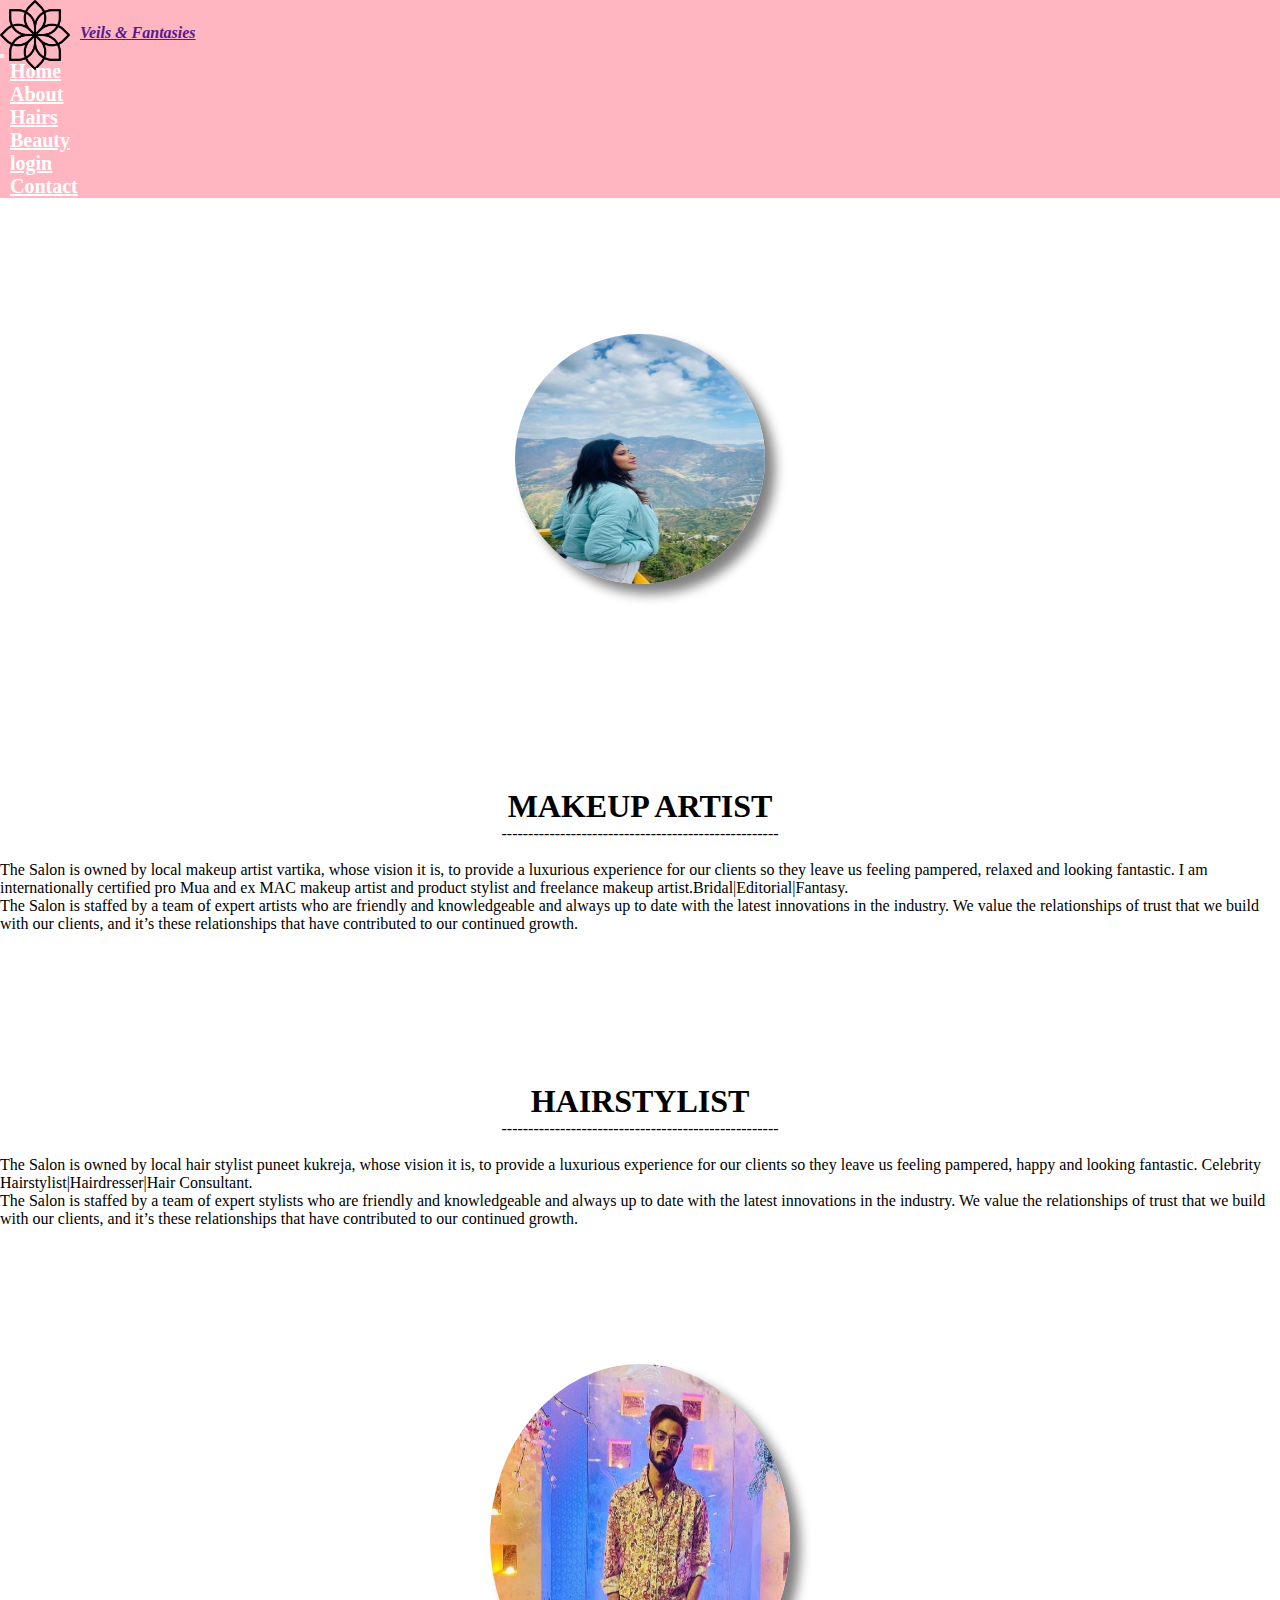
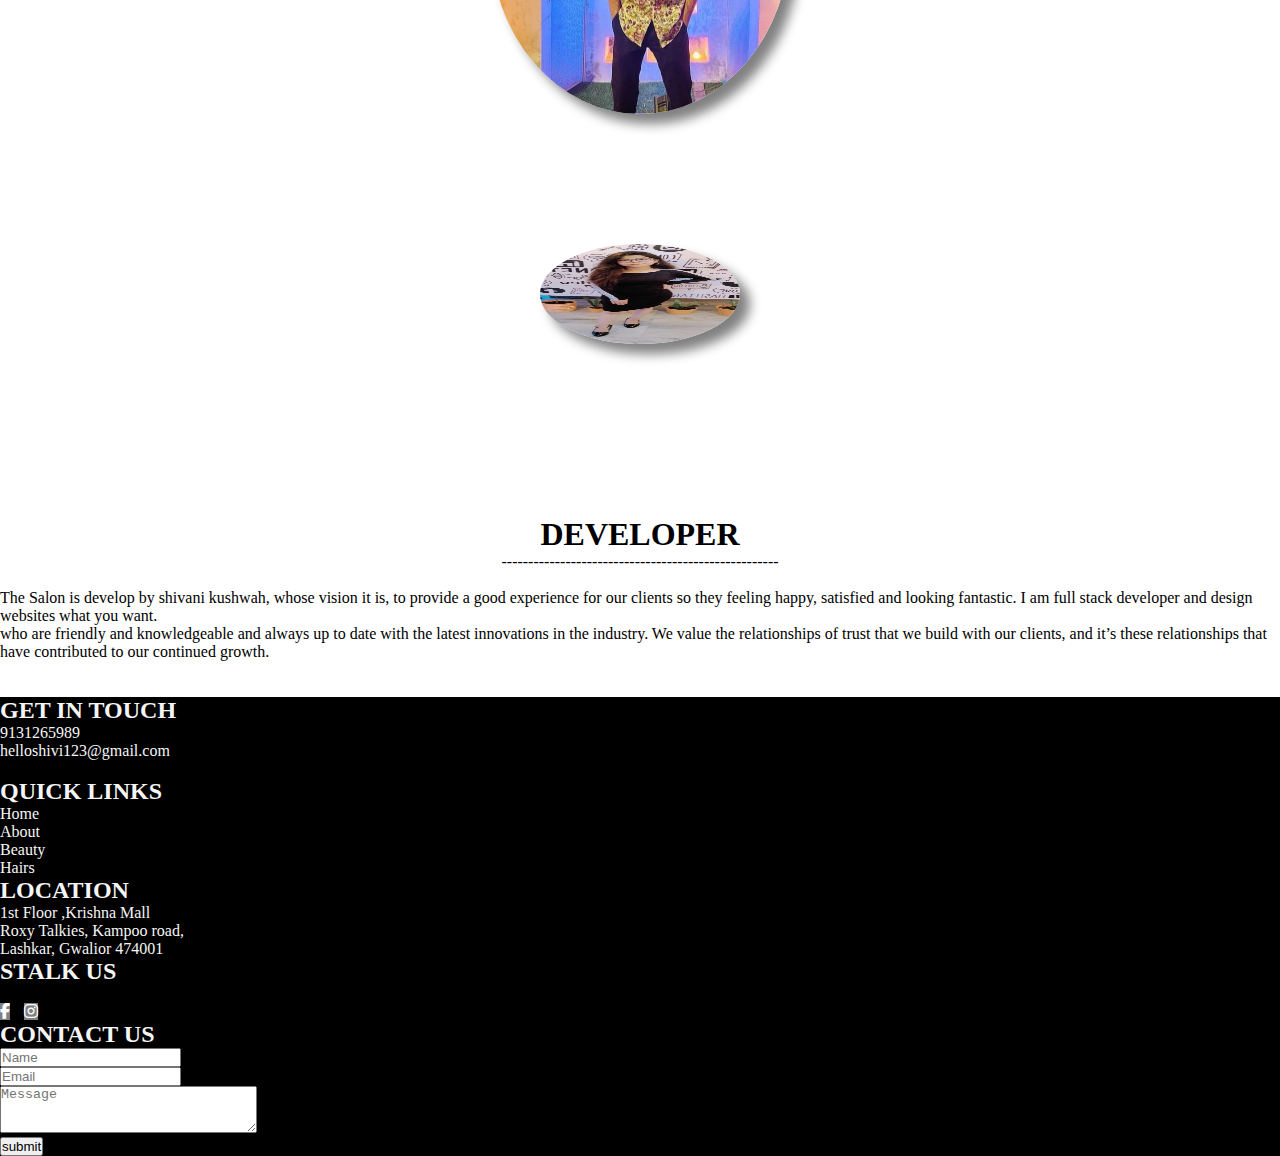
<file: about.html>
<!DOCTYPE html>
<html>
<head>
	<meta charset="utf-8">
	<meta name="viewport" content="width=device-width, initial-scale=1">
	<title>Veils & Fantasies</title>
	<link rel="stylesheet" type="text/css" href="css/about.css">
    <link href="https://cdn.jsdelivr.net/npm/bootstrap@5.2.1/dist/css/bootstrap.min.css" rel="stylesheet" integrity="sha384-iYQeCzEYFbKjA/T2uDLTpkwGzCiq6soy8tYaI1GyVh/UjpbCx/TYkiZhlZB6+fzT" crossorigin="anonymous">
    <link rel="stylesheet" href="https://cdnjs.cloudflare.com/ajax/libs/font-awesome/6.1.1/css/all.min.css">
</head>
<body>
<!-- navbar start -->
<nav class="navbar navbar-expand-md navbar-dark fixed-top">
  <div class="container-fluid">
    <a href="" class="navbar-brand">
       <img src="image/logo.png" width="70px" class="img-fluid weblogo">
       <h4>Veils & Fantasies</h4>  
    </a>
    <button class="navbar-toggler"data-bs-toggle="collapse" data-bs-target="#a">
      <span class="navbar-toggler-icon"></span>
    </button>
     
    <div class="collapse navbar-collapse" id="a"> 
      <ul class="navbar-nav ms-auto">
      <li><a href="index.html" class="nav-link">Home</a></li>
      <li><a href="About.html" class="nav-link">About</a></li>
      <li><a href="Brand.html" class="nav-link">Hairs</a></li>
      <li><a href="Our team.html" class="nav-link">Beauty</a></li>
      <li><a href="press release.html" class="nav-link">login</a></li>
      <li><a href="contact" class="nav-link">Contact</a></li>
       </ul>
    </div>
  </div><!--container-fluid end-->
</nav>
<!--nav end-->

<div class="container-fluid ">
  <div class="container">
    <div class="row">
      
        <div class="col-md-4">
          <center><img src="image/vartika.jpeg" class="img-fluid c"></center>
        
        </div>
        <div class="col-md-8">
        <p class="d">
          <center><h1>MAKEUP ARTIST</h1></center>
          <center>----------------------------------------------------</center>
          <br>
          The Salon is owned by local makeup artist vartika, whose vision it is, to provide a luxurious experience for our clients so they leave us feeling pampered, relaxed and looking fantastic. I am internationally certified pro Mua and ex MAC makeup artist and product stylist and freelance makeup artist.Bridal|Editorial|Fantasy.
          <br>


        The Salon is staffed by a team of expert artists who are friendly and knowledgeable and always up to date with the latest innovations in the industry. We value the relationships of trust that we build with our clients, and it’s these relationships that have contributed to our continued growth.

</p>
        </div>
    
    </div>
  </div>
</div>
<div class="container-fluid ">
  <div class="container">
    <div class="row">
              <div class="col-md-8">
        <p class="f">
          <center><h1>HAIRSTYLIST</h1></center>
          <center>----------------------------------------------------</center>
          <br>
          The Salon is owned by local hair stylist puneet kukreja, whose vision it is, to provide a luxurious experience for our clients so they leave us feeling pampered, happy and looking fantastic. Celebrity Hairstylist|Hairdresser|Hair Consultant.
         <br>

        The Salon is staffed by a team of expert stylists who are friendly and knowledgeable and always up to date with the latest innovations in the industry. We value the relationships of trust that we build with our clients, and it’s these relationships that have contributed to our continued growth.

</p>
        </div>
      
        <div class="col-md-4">
          <center><img src="image/puneet.jpg" class="img-fluid e"></center>
        
        </div>

<div class="container-fluid ">
  <div class="container">
    <div class="row">
      
        <div class="col-md-4">
          <center><img src="image/shivani.jpg" class="img-fluid g"></center>
          <br>
        
        </div>
        <div class="col-md-8">
        <p class="h">
          <center><h1>DEVELOPER</h1></center>
          <center>----------------------------------------------------</center>
          <br>
          The Salon is develop by shivani kushwah, whose vision it is, to provide a good experience for our clients so they  feeling happy, satisfied and looking fantastic. I am full stack developer and design websites what you want.
          <br>
          
          who are friendly and knowledgeable and always up to date with the latest innovations in the industry. We value the relationships of trust that we build with our clients, and it’s these relationships that have contributed to our continued growth.

</p>
        </div>

    
    </div>
  </div>
</div>
<br>
<br>


<div class="container-fluid footer">
  <div class="row">
    <div class="col-md-3">
      <h2>GET IN TOUCH</h2>
      <p>9131265989<br>
          helloshivi123@gmail.com</p><br>
          <h2>QUICK LINKS</h2>
          <p>Home<br>
            About<br>
            Beauty<br>
            Hairs</p>
    </div>
    <div class="col-md-3">
      <h2>LOCATION</h2>
      <p>1st Floor ,Krishna Mall
        <br> Roxy Talkies, Kampoo road,<br>
      Lashkar, Gwalior 474001</p>
      <h2>STALK US</h2>
      <br>
      <p class="d-flex pt-3">
       <a href="#" class="footer_icon"><i class="fab fa-facebook-f"></i></a>
       <a href="#" class="footer_icon"><i class="fab fa-instagram"></i></a>
      </p>
    </div>
    <div class="col-md-6">
      <h2>CONTACT US</h2>
      <form>
        <div class="mb-6">
          <div class="mb-3">
          <input type="text"  placeholder="Name" required class="form-control">
      </div>
      <div class="mb-3">
          <input type="text" placeholder="Email" required class="form-control">
      </div>
    </div>
        <div class="mb-4">    
      <textarea name="" rows="3" cols="30" placeholder="Message"></textarea>
        </div>
        <button class="btn btn">submit</button>
      </form>
    </div>
  </div>
</div>


<!-- JavaScript Bundle with Popper -->
<script src="https://cdn.jsdelivr.net/npm/bootstrap@5.2.1/dist/js/bootstrap.bundle.min.js" integrity="sha384-u1OknCvxWvY5kfmNBILK2hRnQC3Pr17a+RTT6rIHI7NnikvbZlHgTPOOmMi466C8" crossorigin="anonymous"></script>
</body>
</html>
</file>
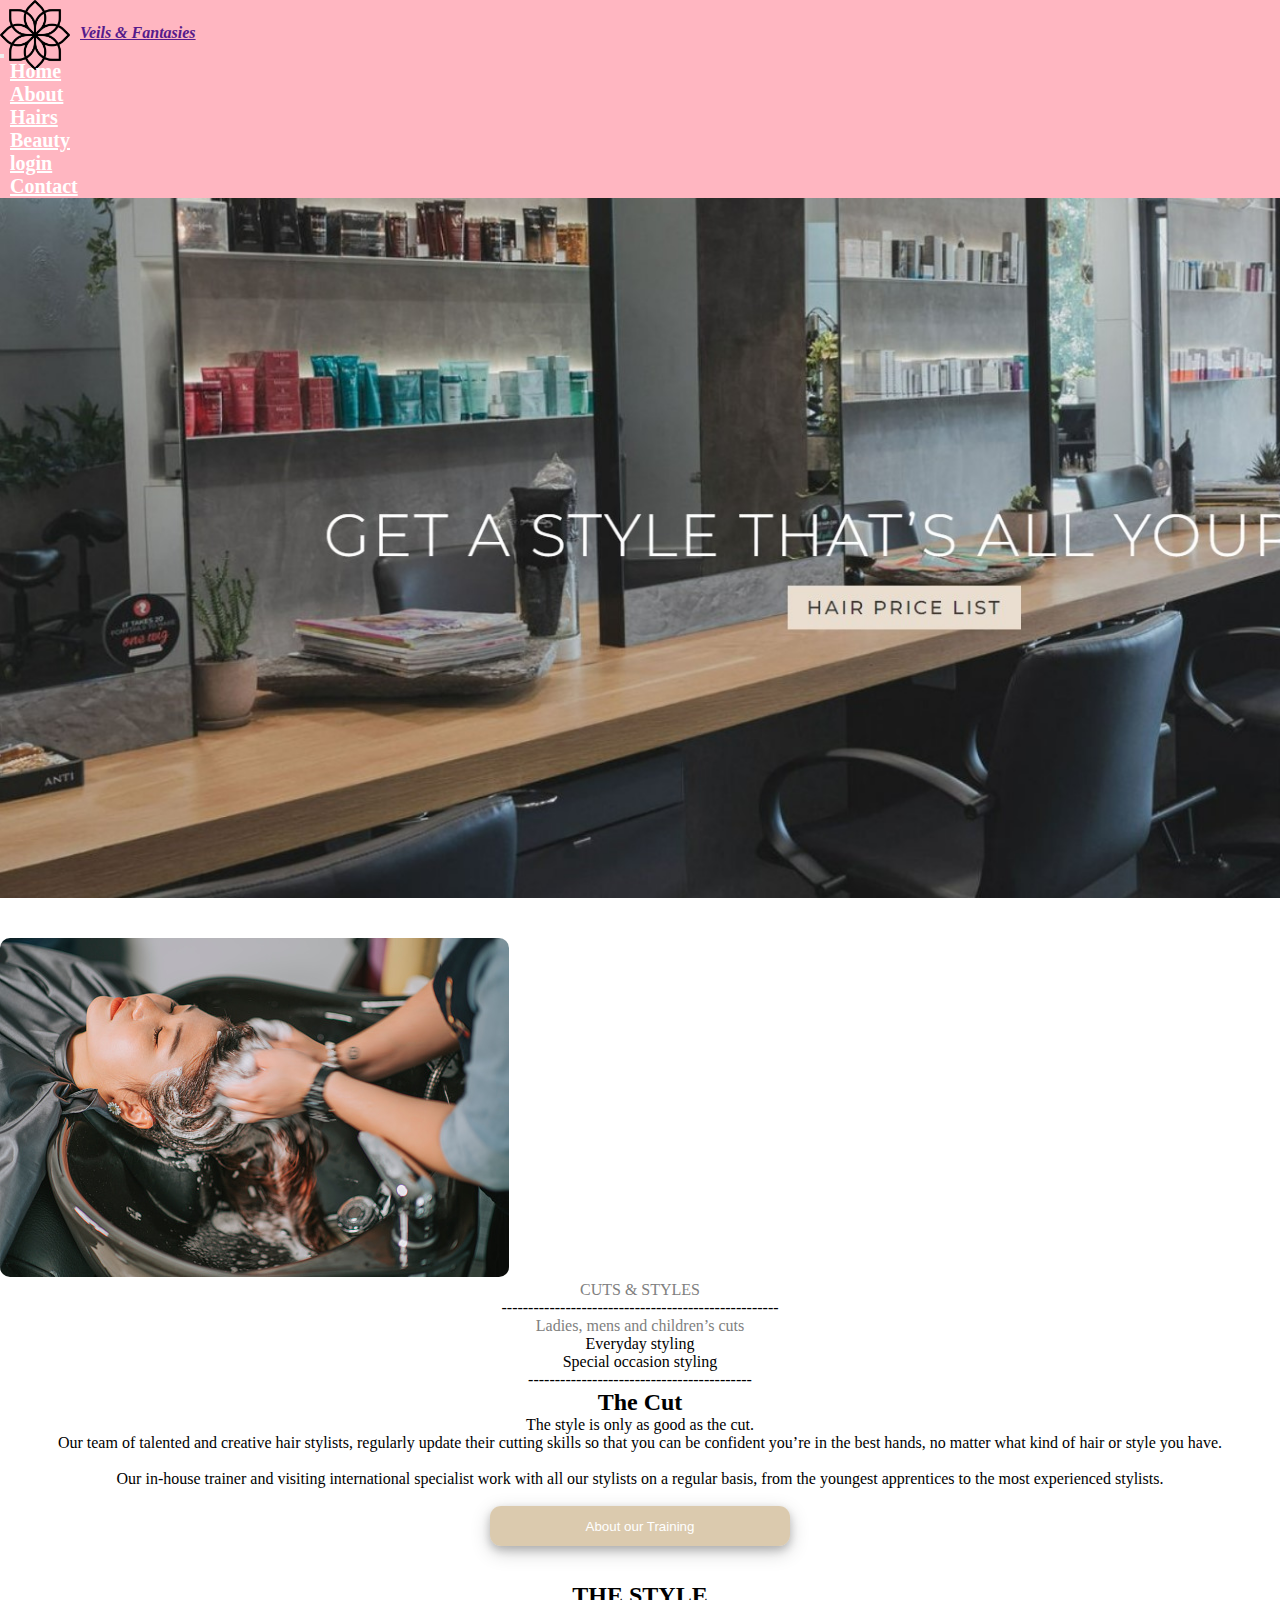
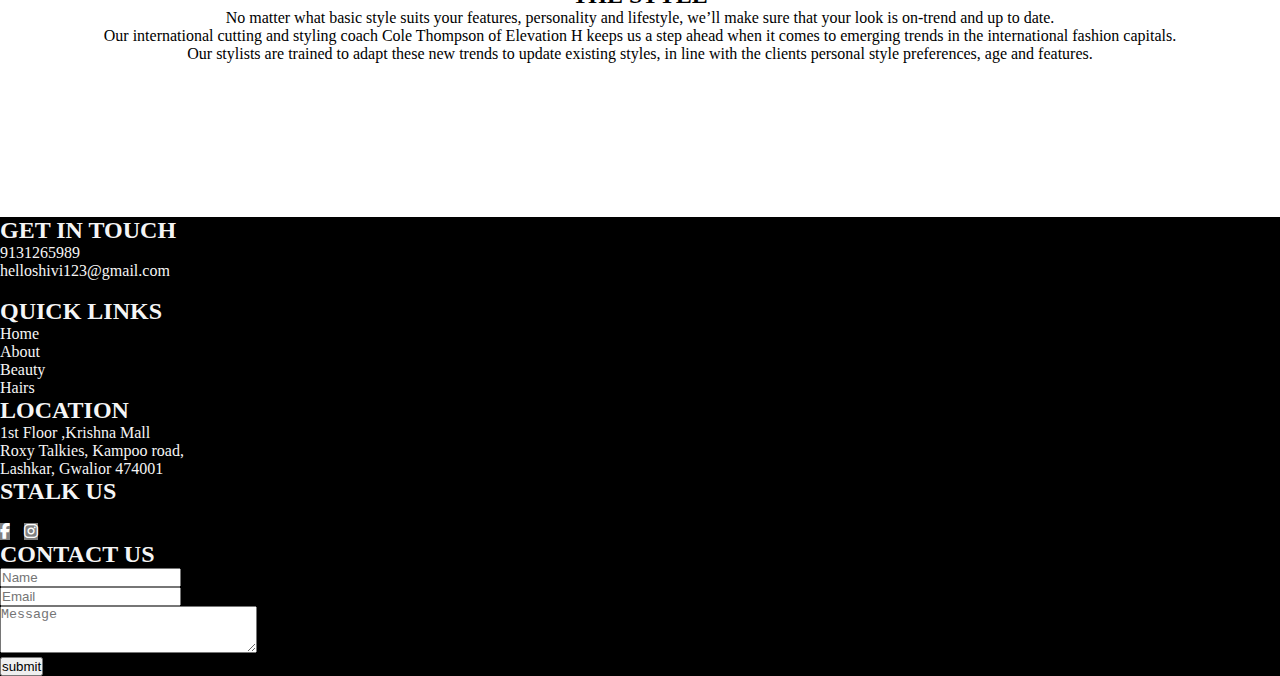
<file: hair.html>
<!DOCTYPE html>
<html>

<head>
  <meta charset="utf-8">
  <meta name="viewport" content="width=device-width, initial-scale=1">
  <title>Veils & Fantasies</title>
  <link rel="stylesheet" type="text/css" href="css/hair.css">
  <link href="https://cdn.jsdelivr.net/npm/bootstrap@5.2.1/dist/css/bootstrap.min.css" rel="stylesheet"
    integrity="sha384-iYQeCzEYFbKjA/T2uDLTpkwGzCiq6soy8tYaI1GyVh/UjpbCx/TYkiZhlZB6+fzT" crossorigin="anonymous">
  <link rel="stylesheet" href="https://cdnjs.cloudflare.com/ajax/libs/font-awesome/6.1.1/css/all.min.css">
</head>

<body>
  <!-- navbar start -->
  <nav class="navbar navbar-expand-md navbar-dark fixed-top">
    <div class="container-fluid">
      <a href="" class="navbar-brand">
        <img src="image/logo.png" width="70px" class="img-fluid weblogo">
        <h4>Veils & Fantasies</h4>
      </a>
      <button class="navbar-toggler" data-bs-toggle="collapse" data-bs-target="#a">
        <span class="navbar-toggler-icon"></span>
      </button>

      <div class="collapse navbar-collapse" id="a">
        <ul class="navbar-nav ms-auto">
          <li><a href="index.html" class="nav-link">Home</a></li>
          <li><a href="About.html" class="nav-link">About</a></li>
          <li><a href="Brand.html" class="nav-link">Hairs</a></li>
          <li><a href="Our team.html" class="nav-link">Beauty</a></li>
          <li><a href="press release.html" class="nav-link">login</a></li>
          <li><a href="contact" class="nav-link">Contact</a></li>
        </ul>
      </div>
    </div><!--container-fluid end-->
  </nav>
  <!--nav end-->

  <!--slider code start-->
  <div class="carousel slide" data-bs-ride="carousel" id="a">


    <div class="carousel-inner">
      <div class="carousel-item active" data-bs-interval="4000">


        <img src="image/hair1.jpg" class="w-100" alt="...">
      </div>
    </div>
  </div>
  <br>
  <br>
  <!--slider code end-->

  <div class="container-fluid ">
    <div class="row">
      <div class="col-md-4">
        <img src="image/hair2.jpg" style="border-radius: 10px;" class="img-fluid">
      </div>

      <div class="col-md-8">


        <center style="color: gray;">CUTS & STYLES</center>
        <center>----------------------------------------------------</center>
        <center style="color: gray;">Ladies, mens and children’s cuts</center>
        <center> Everyday styling</center>
        <center>Special occasion styling </center>
        <center>------------------------------------------</center>
        <center>
          <h2>The Cut</h2>
        </center>
        <center> The style is only as good as the cut.</center>

        <center>Our team of talented and creative hair stylists, regularly update their cutting skills so that you can be
        confident you’re in the best hands, no matter what kind of hair or style you have.</center><br>
        <center>Our in-house trainer and visiting international specialist work with all our stylists on a regular basis, from
        the youngest apprentices to the most experienced stylists.</center>
        <br><center>
        <button
          style="box-shadow: 0 4px 8px 0 rgb(0 0 0 / 20%), 0 6px 20px 0 rgb(0 0 0 / 19%);background:#c6ab7ea1;border:#fff; border-radius: 11px;color: white;width: 300px;height: 40px; ">About
          our Training</button></center>


        </p>
      </div>
    </div>
  </div><br><br>
  <div class="container-fluid">

    <div class="row">
      <div class="col-md-8">

        <center>
          <h2 style="color: black">THE STYLE</h2>
        </center>
        <center>
          <h7>No matter what basic style suits your features, personality and lifestyle, we’ll make sure that your look
            is on-trend and up to date.</h7>
        </center>
        <center>
          <h7>Our international cutting and styling coach Cole Thompson of Elevation H keeps us a step ahead when it
            comes to emerging trends in the international fashion capitals.</h7>
        </center>
        <center>
          <h7>Our stylists are trained to adapt these new trends to update existing styles, in line with the clients
            personal style preferences, age and features.</h7>
        </center>
        </p>
      </div>
      <div class="col-md-4">
        <iframe width="" height="" src="https://www.youtube.com/embed/-V3uGIK2E6k" title="YouTube video player"
          frameborder="0"
          allow="accelerometer; autoplay; clipboard-write; encrypted-media; gyroscope; picture-in-picture; web-share"
          allowfullscreen></iframe>
      </div>
    </div>
  </div>
  <div class="container-fluid footer">
  <div class="row">
    <div class="col-md-3">
      <h2>GET IN TOUCH</h2>
      <p>9131265989<br>
          helloshivi123@gmail.com</p><br>
          <h2>QUICK LINKS</h2>
          <p>Home<br>
            About<br>
            Beauty<br>
            Hairs</p>
    </div>
    <div class="col-md-3">
      <h2>LOCATION</h2>
      <p>1st Floor ,Krishna Mall
        <br> Roxy Talkies, Kampoo road,<br>
      Lashkar, Gwalior 474001</p>
      <h2>STALK US</h2>
      <br>
      <p class="d-flex pt-3">
       <a href="#" class="footer_icon"><i class="fab fa-facebook-f"></i></a>
       <a href="#" class="footer_icon"><i class="fab fa-instagram"></i></a>
      </p>
    </div>
    <div class="col-md-6">
      <h2>CONTACT US</h2>
      <form>
        <div class="mb-6">
          <div class="mb-3">
          <input type="text"  placeholder="Name" required class="form-control">
      </div>
      <div class="mb-3">
          <input type="text" placeholder="Email" required class="form-control">
      </div>
    </div>
        <div class="mb-4">    
      <textarea name="" rows="3" cols="30" placeholder="Message"></textarea>
        </div>
        <button class="btn btn">submit</button>
      </form>
    </div>
  </div>
</div>


<!-- JavaScript Bundle with Popper -->
<script src="https://cdn.jsdelivr.net/npm/bootstrap@5.2.1/dist/js/bootstrap.bundle.min.js" integrity="sha384-u1OknCvxWvY5kfmNBILK2hRnQC3Pr17a+RTT6rIHI7NnikvbZlHgTPOOmMi466C8" crossorigin="anonymous"></script>
</body>
</html>

  

  </div>
  </div>
</file>
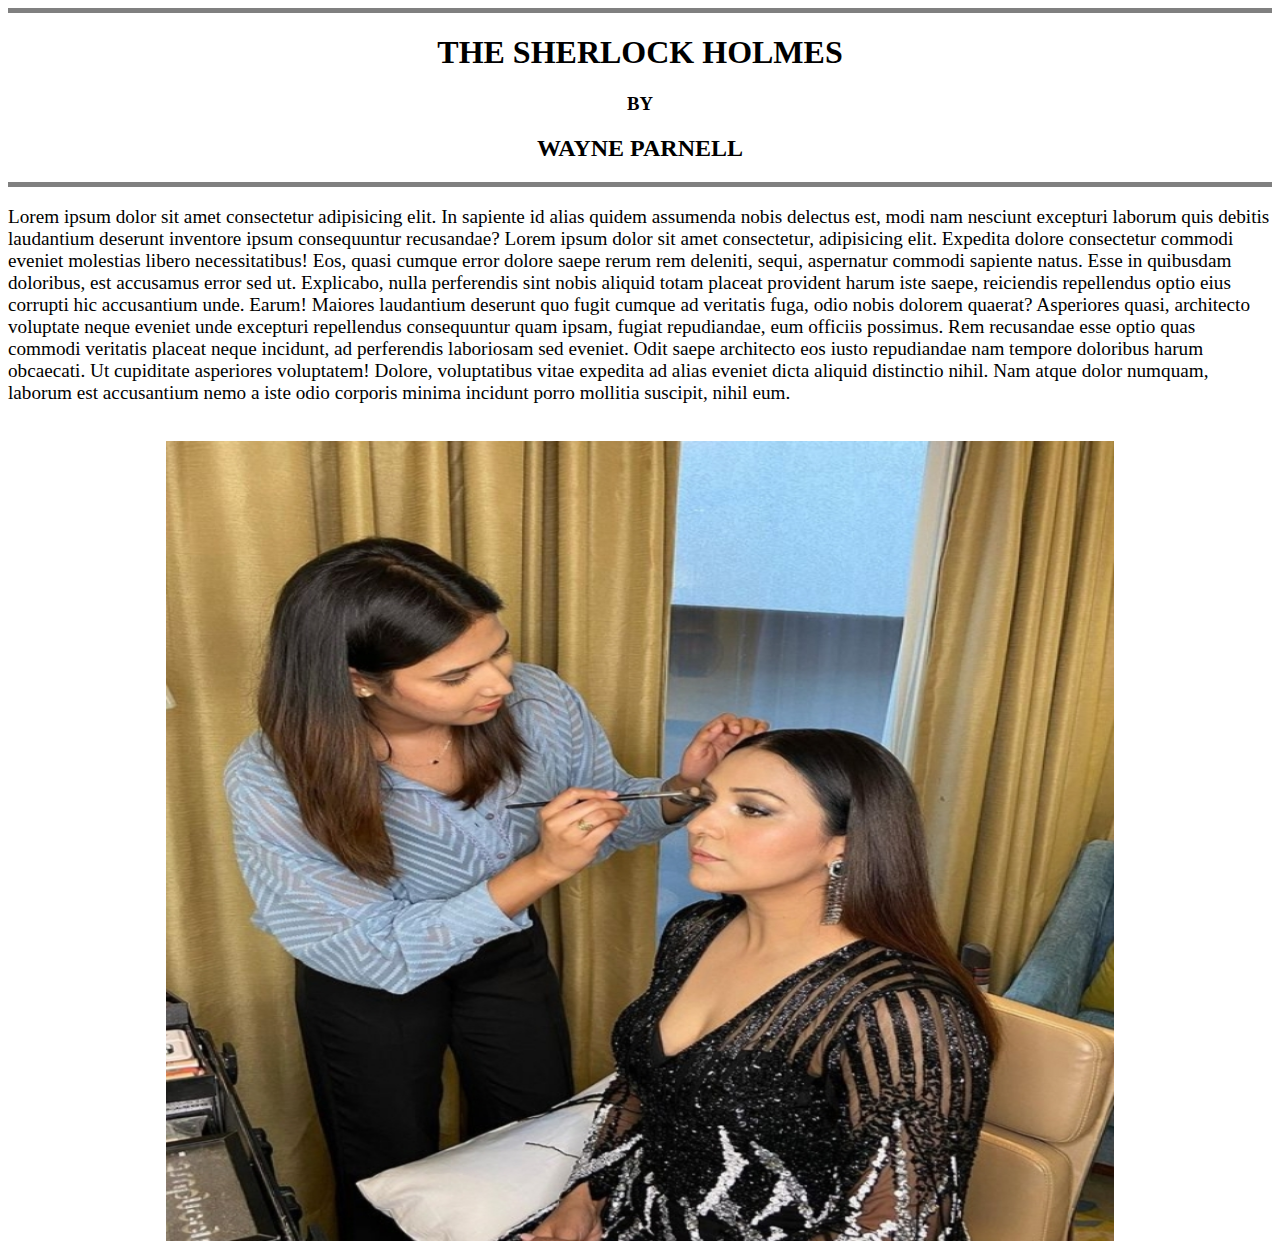
<file: shivani.html>
<!DOCTYPE html>
<html lang="en">
  <head>
    <meta charset="UTF-8" />
    <meta http-equiv="X-UA-Compatible" content="IE=edge" />
    <meta name="viewport" content="width=device-width, initial-scale=1.0" />
    <title>TITLE</title>
  </head>
  <body>
    <header style="color: black; font-family: monotype corsiva">
      <center>
        <hr size="5" noshade="" />
        <h1>THE SHERLOCK HOLMES</h1>
        <h3>BY</h3>
        <h2>WAYNE PARNELL</h2>
        <hr size="5" noshade="" />
      </center>
    </header>
    <p style="color: black; font-family: chiller; font-size: larger">
      Lorem ipsum dolor sit amet consectetur adipisicing elit. In sapiente id
      alias quidem assumenda nobis delectus est, modi nam nesciunt excepturi
      laborum quis debitis laudantium deserunt inventore ipsum consequuntur
      recusandae? Lorem ipsum dolor sit amet consectetur, adipisicing elit.
      Expedita dolore consectetur commodi eveniet molestias libero
      necessitatibus! Eos, quasi cumque error dolore saepe rerum rem deleniti,
      sequi, aspernatur commodi sapiente natus. Esse in quibusdam doloribus, est
      accusamus error sed ut. Explicabo, nulla perferendis sint nobis aliquid
      totam placeat provident harum iste saepe, reiciendis repellendus optio
      eius corrupti hic accusantium unde. Earum! Maiores laudantium deserunt quo
      fugit cumque ad veritatis fuga, odio nobis dolorem quaerat? Asperiores
      quasi, architecto voluptate neque eveniet unde excepturi repellendus
      consequuntur quam ipsam, fugiat repudiandae, eum officiis possimus. Rem
      recusandae esse optio quas commodi veritatis placeat neque incidunt, ad
      perferendis laboriosam sed eveniet. Odit saepe architecto eos iusto
      repudiandae nam tempore doloribus harum obcaecati. Ut cupiditate
      asperiores voluptatem! Dolore, voluptatibus vitae expedita ad alias
      eveniet dicta aliquid distinctio nihil. Nam atque dolor numquam, laborum
      est accusantium nemo a iste odio corporis minima incidunt porro mollitia
      suscipit, nihil eum.
    </p>
    <br />
    <center>
      <img src="image/photo3.jpg" alt="photo" height="800px" width=75% />
    </center>
  </body>
</html>
</file>
<file: css/about.css>
*{
  margin: 0px;
  padding: 0px;
}

.navbar
{
      background: lightpink;
}
.navbar-nav li{
      padding: 0 10px;

 }
.navbar-nav li a
{
      color: #fff!important;
      font-weight: 600;
      font-size: 20px;
}
.navbar-brand h4{
  font-style: oblique;
  margin-left: 80px;
  margin-top: -50px;
}
.carousel-inner img{
  height: 700px;
  font-family: monospace;
}
.c{
  
  border-radius: 100%;
  margin-top: 136px;
  height: 250px;
  width: 250px;
  box-shadow: 10px 10px 12px gray;

}
.d{
  margin-top: 200px;
  text-align: center;
  text-align: justify;
}
.e{
  border-radius: 100%;
  margin-top: 136px;
  height: 350px;
  width: 300px;
  box-shadow: 10px 10px 12px gray;
}

.f{
  margin-top: 150px;
  text-align: center;
  text-align: justify;
}
.g{
   border-radius: 100%;
  margin-top: 126px;
  height: 100px;
  width: 200px;
  box-shadow: 10px 10px 12px gray;

}
.h{
   margin-top: 150px;
  text-align: center;
  text-align: justify;
}
.footer{
  background-color: black;
  color: whitesmoke;


}
.footer_icon{
  padding: 0;
  height: 30px;
  width: 30px;
  background-color: gray;
  color: white;
  text-align: center;
  margin: -37px 10px 10px 0;
  justify-content: center
  
}
</file>
<file: css/hair.css>
*{
  margin: 0px;
  padding: 0px;
}
.navbar
{
      background: lightpink;
}
.navbar-nav li{
      padding: 0 10px;

 }
.navbar-nav li a
{
      color: #fff!important;
      font-weight: 600;
      font-size: 20px;
}
.navbar-brand h4{
  font-style: oblique;
  margin-left: 80px;
  margin-top: -50px;
}
.carousel-inner img{
  height: 700px;
  font-family: monospace;
}
.j{
     margin-top: 100px;
     border-radius: 10px ;
     

}
.k{
  margin-left: 10px;
}
.footer{
  background-color: black;
  color: whitesmoke;


}
.footer_icon{
  padding: 0;
  height: 30px;
  width: 30px;
  background-color: gray;
  color: white;
  text-align: center;
  margin: -37px 10px 10px 0;
  justify-content: center
  
}
</file>
